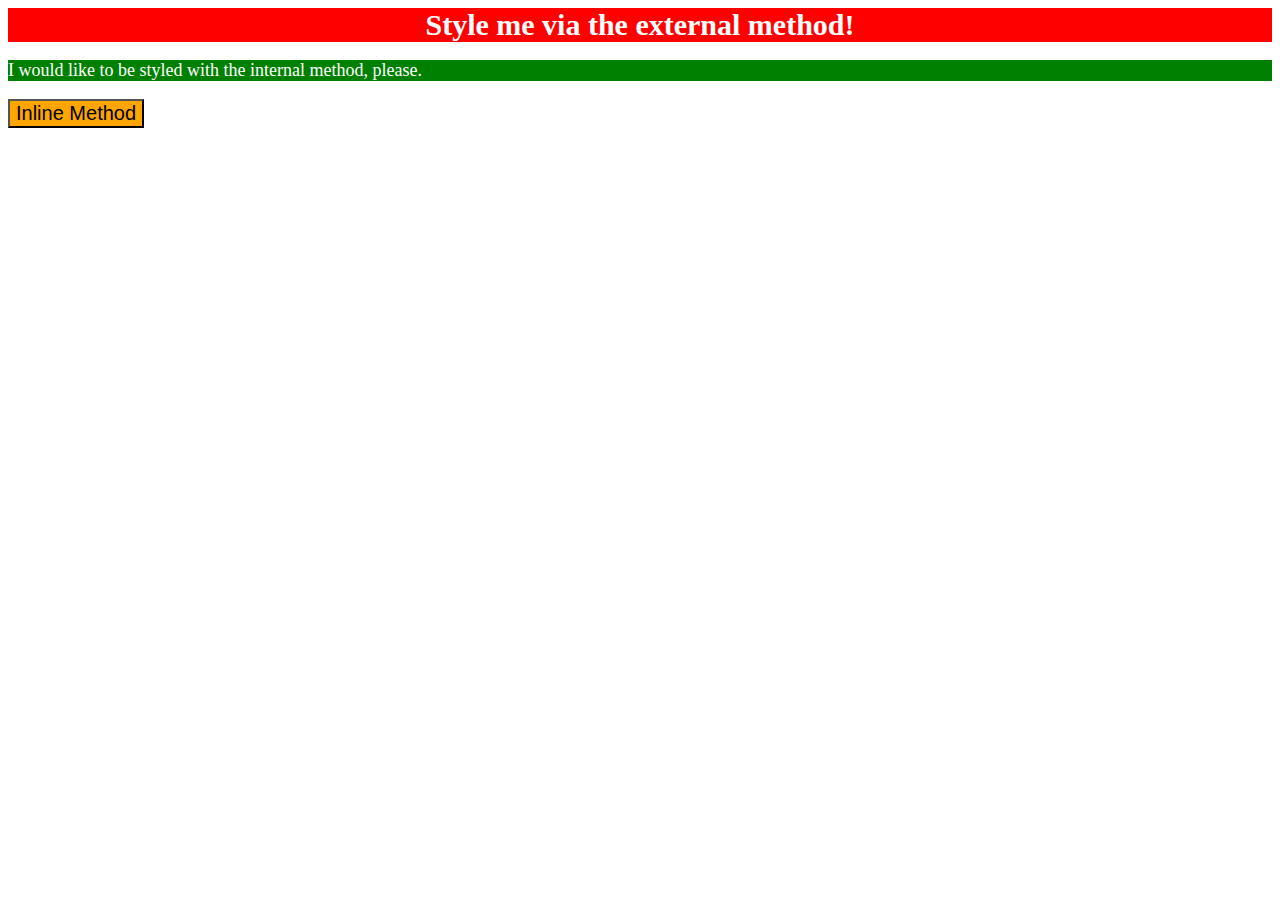
<file: foundations/01-css-methods/index.html>
<!DOCTYPE html>
<html lang="en">
  <head>
    <link href="styles.css" rel="stylesheet">
    <meta charset="UTF-8">
    <meta http-equiv="X-UA-Compatible" content="IE=edge">
    <meta name="viewport" content="width=device-width, initial-scale=1.0">
    <title>Methods for Adding CSS</title>
    <style>
      p {
        background-color: green;
        color: white;
        font-size: 18px;
      }
    </style>
  </head>
  <body>
    <div>Style me via the external method!</div>
    <p>I would like to be styled with the internal method, please.</p>
    <button style="background-color: orange; font-size: 20px;">Inline Method</button>
  </body>
</html>
</file>
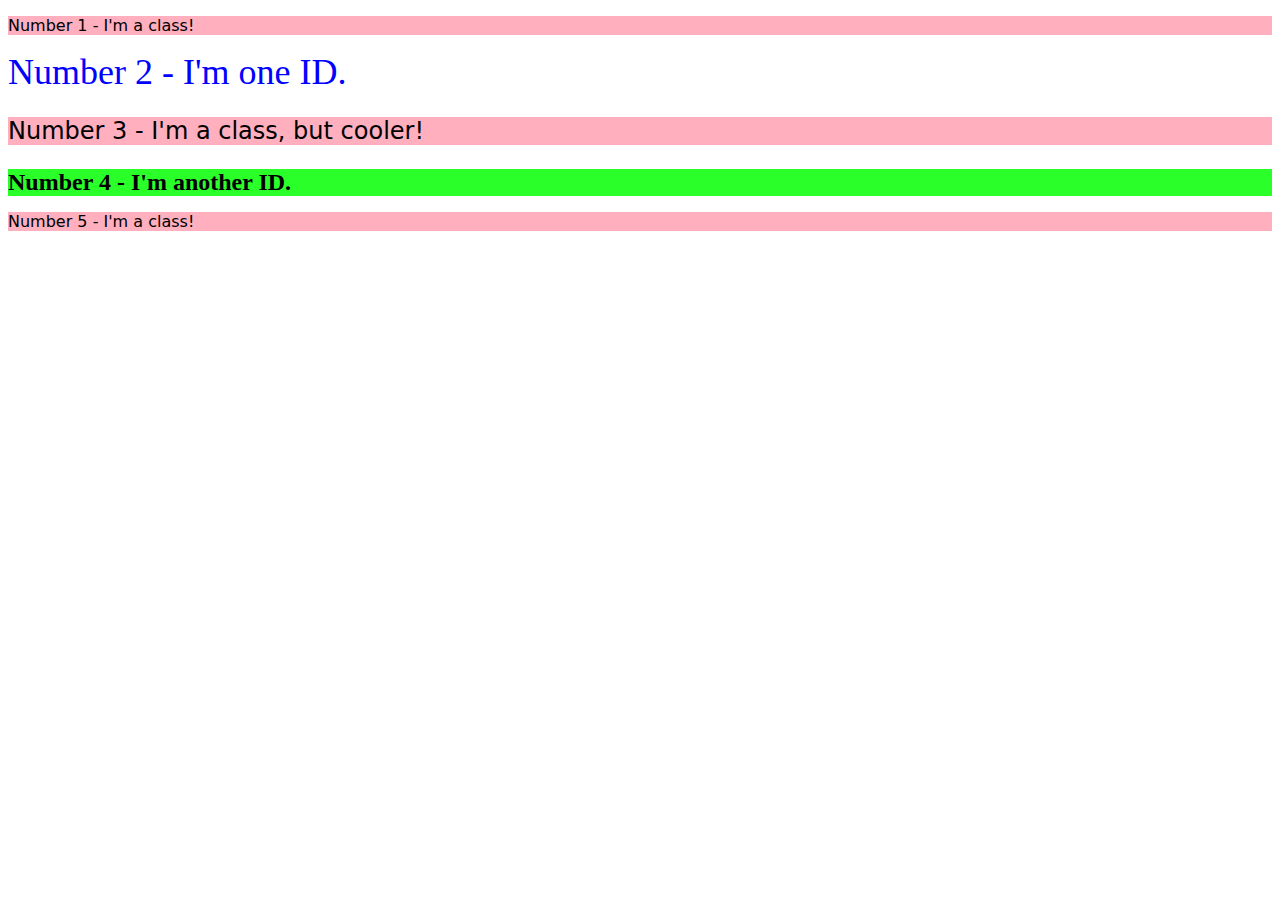
<file: foundations/02-class-id-selectors/index.html>
<!DOCTYPE html>
<html lang="en">
  <head>
    <meta charset="UTF-8">
    <meta http-equiv="X-UA-Compatible" content="IE=edge">
    <meta name="viewport" content="width=device-width, initial-scale=1.0">
    <title>Class and ID Selectors</title>
    <link rel="stylesheet" href="style.css">
  </head>
  <body>
    <p class="odd">Number 1 - I'm a class!</p>
    <div id="ID1">Number 2 - I'm one ID.</div>
    <p class="odd adjust-font-size">Number 3 - I'm a class, but cooler!</p>
    <div id="ID2" class="adjust-font-size">Number 4 - I'm another ID.</div>
    <p class="odd">Number 5 - I'm a class!</p>
  </body>
</html>
</file>
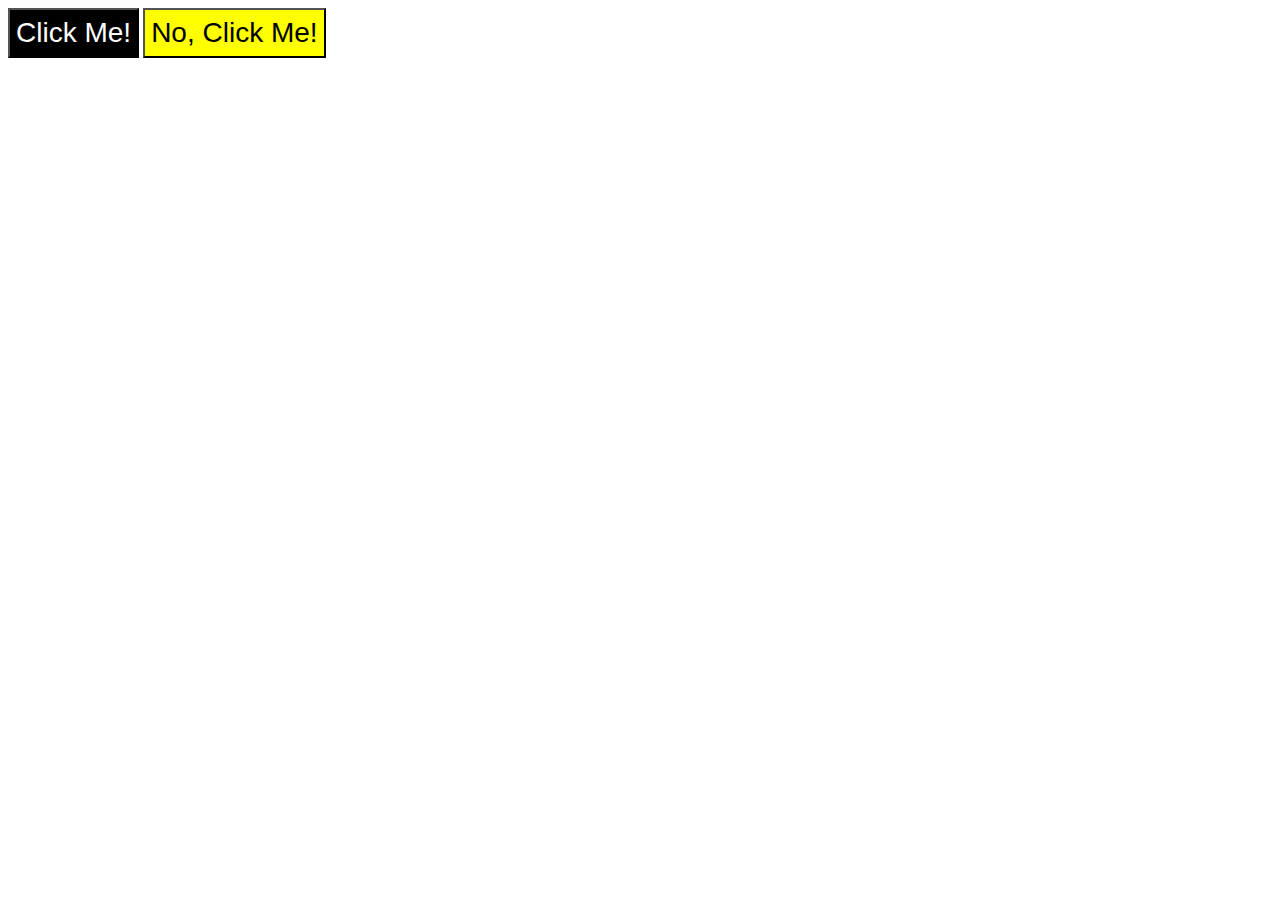
<file: foundations/03-grouping-selectors/index.html>
<!DOCTYPE html>
<html lang="en">
  <head>
    <meta charset="UTF-8">
    <meta http-equiv="X-UA-Compatible" content="IE=edge">
    <meta name="viewport" content="width=device-width, initial-scale=1.0">
    <title>Grouping Selectors</title>
    <link rel="stylesheet" href="style.css">
  </head>
  <body>
    <button class="leftbutton">Click Me!</button>
    <button class="rightbutton">No, Click Me!</button>
  </body>
</html>
</file>
<file: foundations/01-css-methods/styles.css>
div {
  color:white;
  background-color:red;
  text-align: center;
  font-weight: 700;
  font-size: 30px;

}
</file>
<file: foundations/02-class-id-selectors/style.css>
.odd {
  font-family: Verdana,"DejaVu Sans",sans-serif;
  background-color:rgb(255, 175, 190); 
}

#ID1 {
  color: rgb(0,0,255);
  font-size:36px;
}

.adjust-font-size{
  font-size: 24px;
}

#ID2 {
  background-color: rgb(42, 255, 42);
  font-weight:700;
}
</file>
<file: foundations/03-grouping-selectors/style.css>
.leftbutton {
  background-color: #000000;
  color:#ffffff
}

.rightbutton {
  background-color: hsl(60, 100%, 50%);
  width: 50;
}

.rightbutton, .leftbutton {
  font-family: Helvetica, "Times New Roman", sans-serif;
  height: 50px;
  font-size: 28px;
}
</file>
